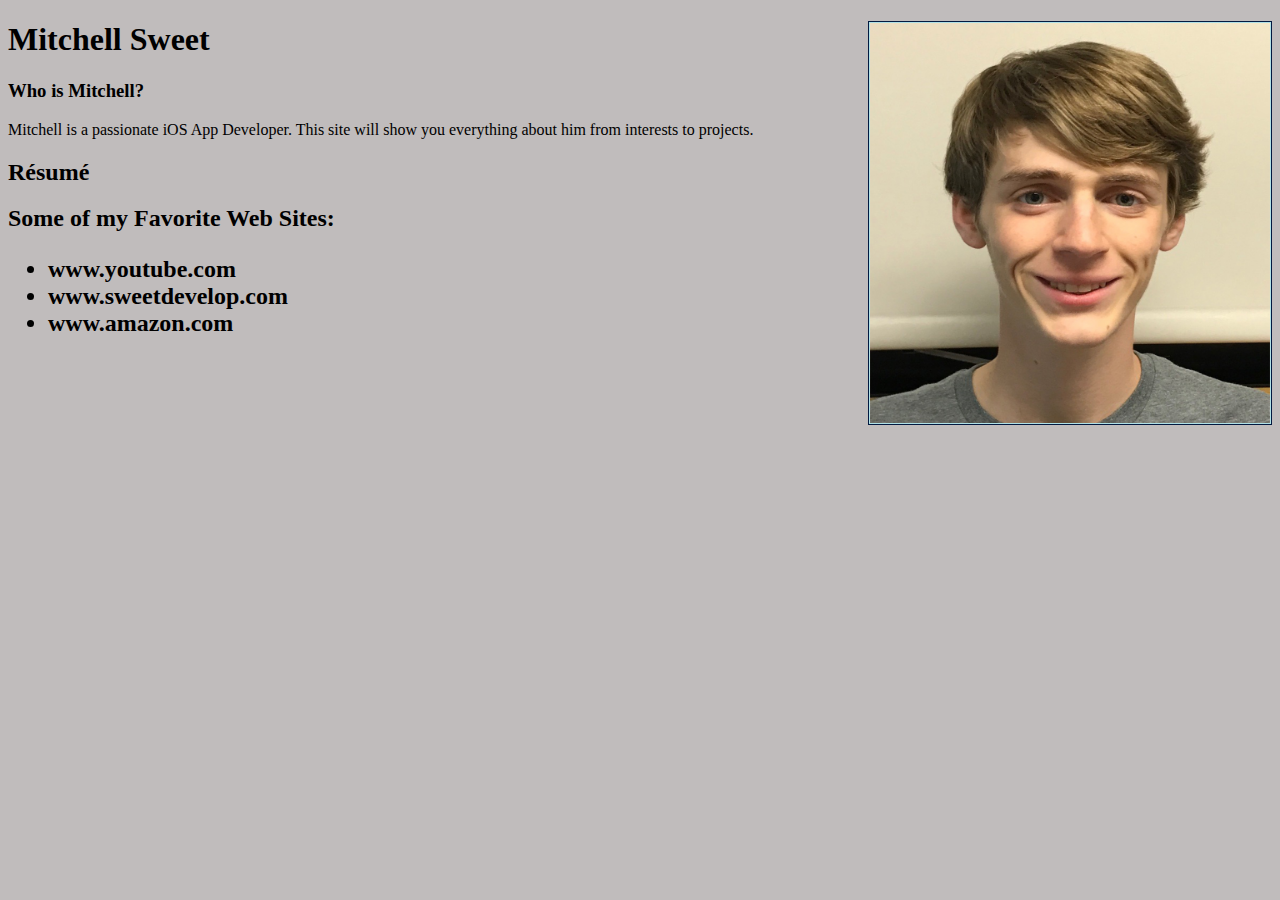
<file: index.html>
<!DOCTYPE html>
<html lang="en">

	<head>
	<title> Mitchell Sweet </title>
		<meta charset="utf-8"/>
		<img src="picture.png">
		<link rel="stylesheet" type="text/css" href="Style.css">
	</head>
	
	<body>
	
	<h1>
		Mitchell Sweet
    </h1>
    

		<h3>
		Who is Mitchell?
		</h3>
		
		<p>
			Mitchell is a passionate iOS App Developer. This site will show you 
			everything about him from interests to projects.
        </p>
        
		
		
	<h2>
	Résumé
	</h2>	
		
		
		
		
	<h2>
		Some of my Favorite Web Sites:
		<ul>
			<li>www.youtube.com</li>
			<li>www.sweetdevelop.com</li>
			<li>www.amazon.com</li>
		</ul>
		

	</h2>
	
		
	</body>
	
</html>
</file>
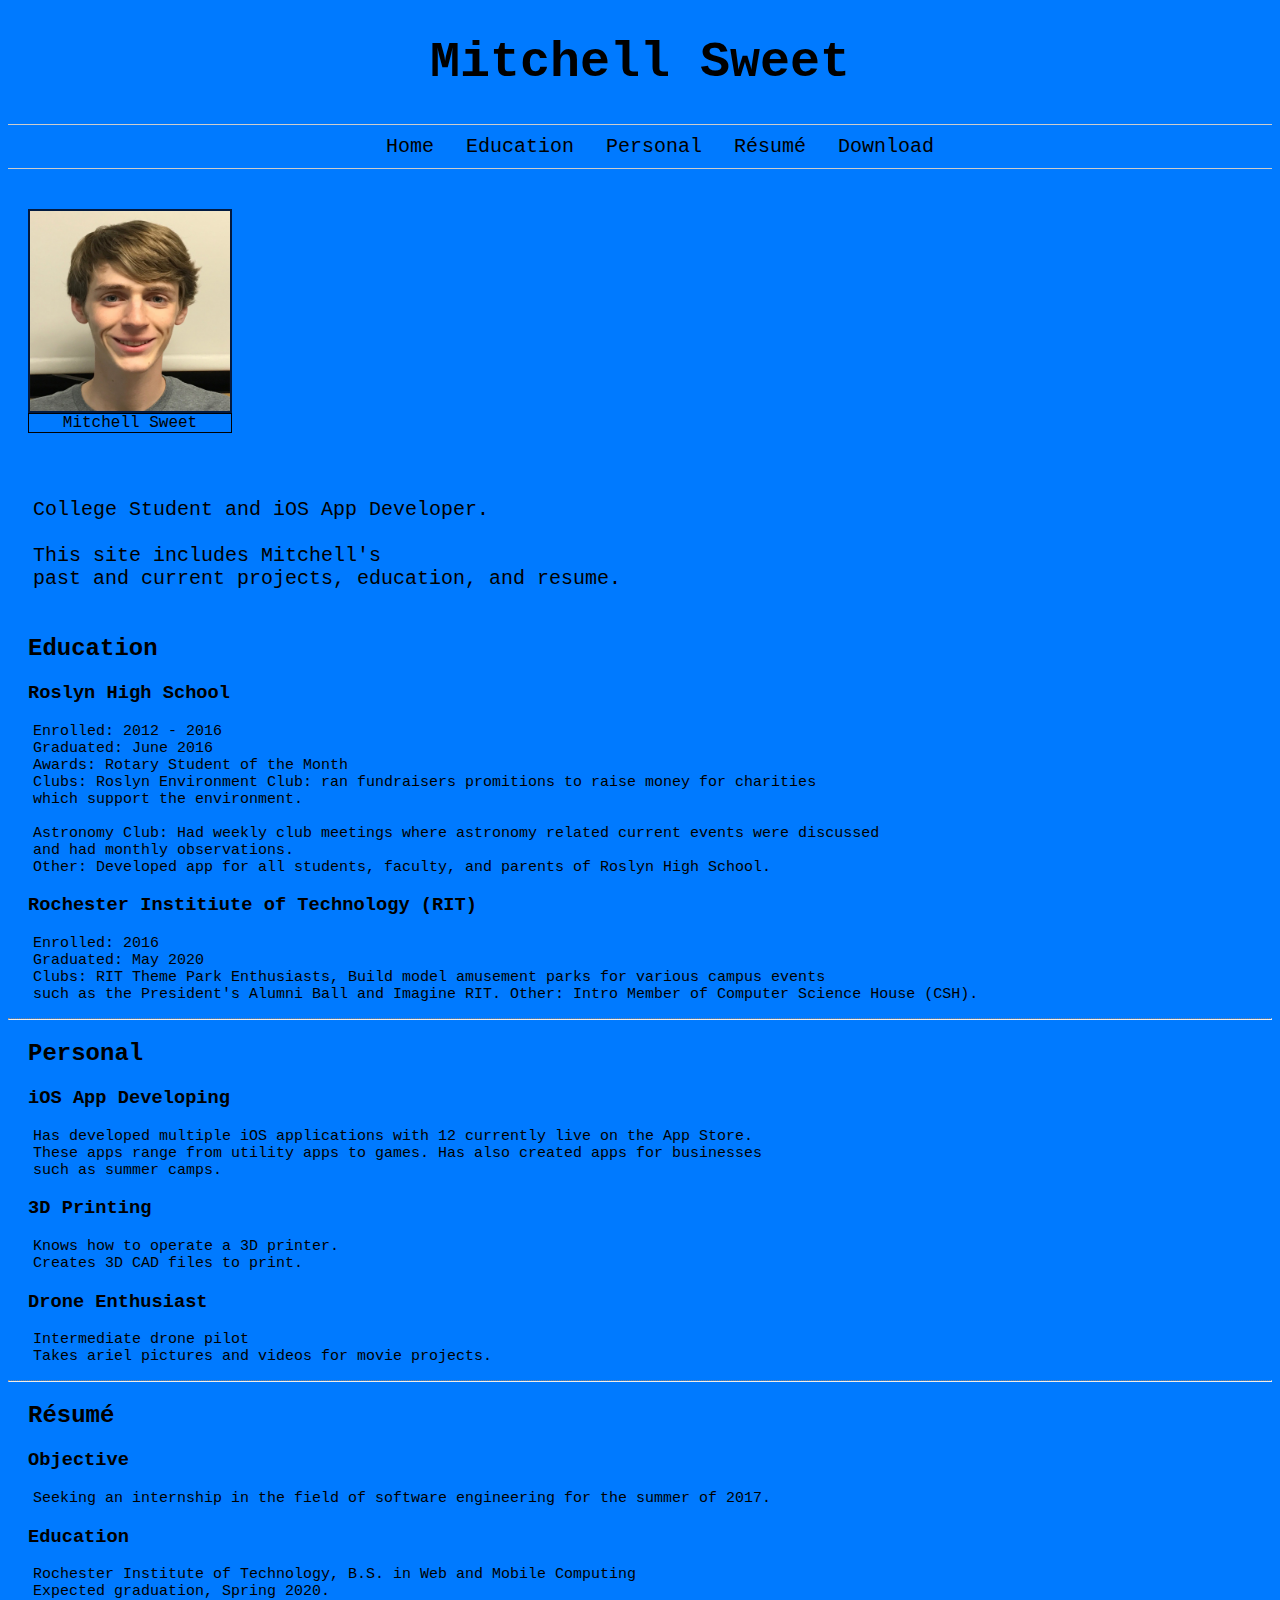
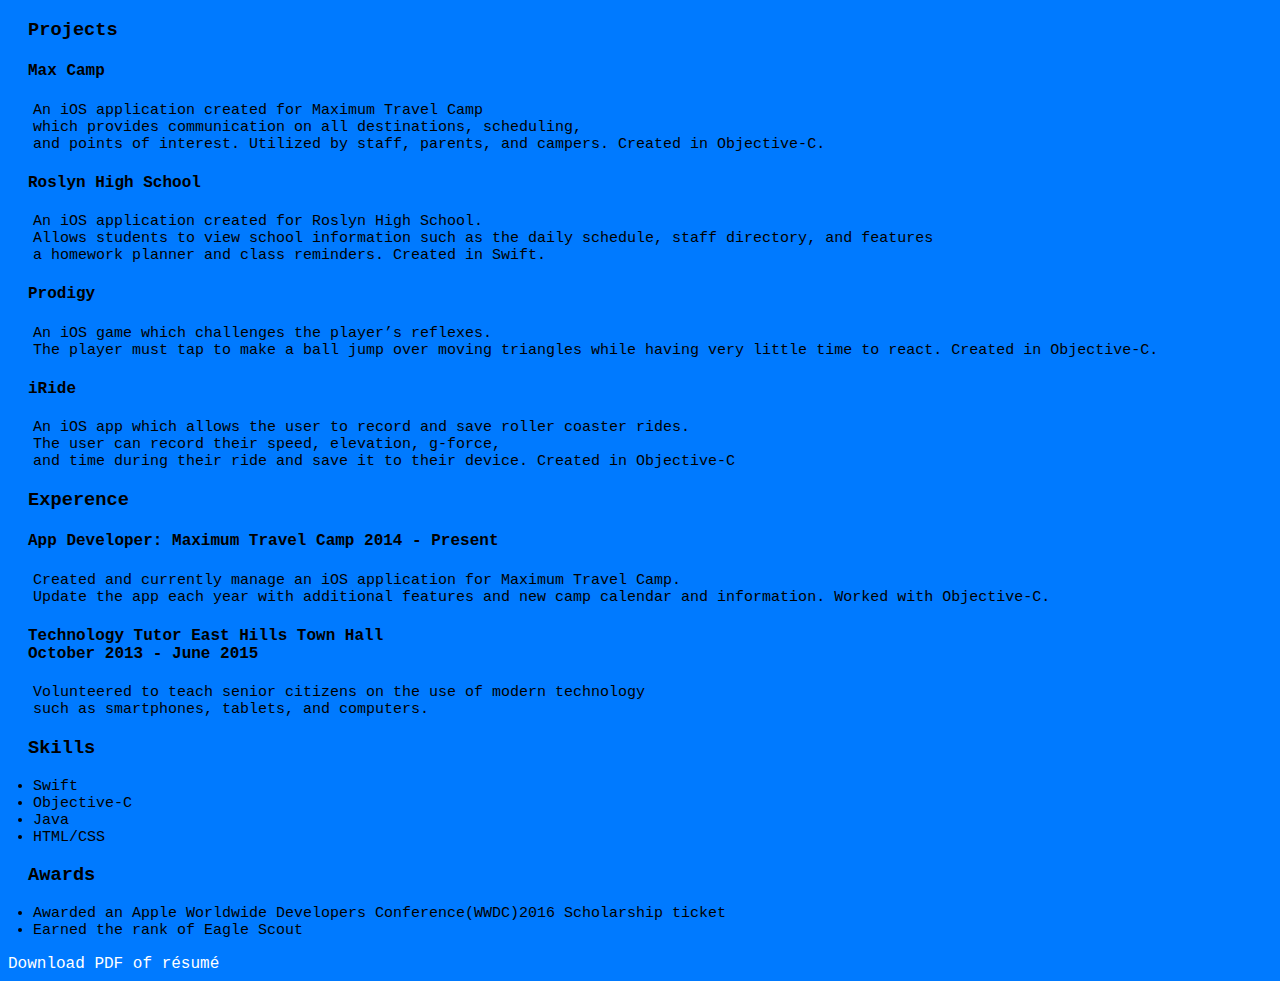
<file: mySite.html>
<!DOCTYPE html>
<html lang="en">
<head>
	<title> Mitchell Sweet </title>
		<meta charset="utf-8"/>
		<link rel="stylesheet" type="text/css" href="siteStyle.css">

		<a class="anchor" id="top"></a>
	</head>
	
	<body>
		<h1> Mitchell Sweet </h1>
		<a id="home">
	<ul class="nav">
  		<li><a href="#home">Home</a></li>
  		<li><a href="#edu">Education</a></li>
  		<li><a href="#pers">Personal</a></li>
  		<li><a href="#res">Résumé</a></li>
  		<li><a href="http://mitchellsweet.com/images/MitchellResume.pdf">Download</a></li>
	</ul>


	<figure>
		<img src="picture.png">
		<figcaption>Mitchell Sweet</figcaption>
	</figure>

	<p class="intro"> College Student and iOS App Developer. <br> <br> 
	This site includes Mitchell's <br> past and current projects, education, and resume.</p>


	<a id="edu">
	<h2>Education</h2>
	<h3>Roslyn High School</h3>
	<p class="description">
		Enrolled: 2012 - 2016 <br>
		Graduated: June 2016 <br>
		Awards: Rotary Student of the Month <br>
		Clubs: Roslyn Environment Club: ran fundraisers promitions to raise money for charities <br>
		which support the environment. <br> <br>
		Astronomy Club: Had weekly club meetings where astronomy related current events were discussed <br> and had monthly observations. <br>
		Other: Developed app for all students, faculty, and parents of Roslyn High School. 
	</p>

	<h3>Rochester Institiute of Technology (RIT) </h3>
	<p class="description">
		Enrolled: 2016 <br>
		Graduated: May 2020 <br>
		Clubs: RIT Theme Park Enthusiasts, Build model amusement parks for various campus events <br> such as the President's Alumni Ball and Imagine RIT. 
		Other: Intro Member of Computer Science House (CSH).
	</p>

	<hr style="border-top: dotted 1px;" />

	<a id="pers">
	<h2>Personal</h2>
	<h3>iOS App Developing</h3>
	<p class="description">
		Has developed multiple iOS applications with 12 currently live on the App Store. <br>
		These apps range from utility apps to games. Has also created apps for businesses <br>
		such as summer camps. 
	</p>

	<h3>3D Printing</h3>
	<p class="description">
		Knows how to operate a 3D printer.<br>
		Creates 3D CAD files to print. 
	</p>

	<h3>Drone Enthusiast</h3>
	<p class="description">
		Intermediate drone pilot <br>
		Takes ariel pictures and videos for movie projects.  
	</p>

	<hr style="border-top: dotted 1px;" />

    <a id="res">
	<h2>Résumé</h2>
	<h3>Objective</h3>
	<p class="description">
		Seeking an internship in the field of software engineering for the summer of 2017. 
	</p>

	<h3>Education</h3>
	<p class="description">
		Rochester Institute of Technology, B.S. in Web and Mobile Computing <br>
		Expected graduation, Spring 2020. 
	</p>

	<h3>Projects</h3>
	<h4>Max Camp</h4>
	<p class="description">
		An iOS application created for Maximum Travel Camp <br> which provides communication on all destinations, scheduling, <br> and points of interest. Utilized by staff, parents, and campers. Created in Objective-C.
	</p>
	<h4>Roslyn High School</h4>
	<p class="description">
		An iOS application created for Roslyn High School. <br> Allows students to view school information such as the daily schedule, staff directory, and features <br> a homework planner and class reminders. Created in Swift.
	</p>
	<h4>Prodigy</h4>
	<p class="description">
		An iOS game which challenges the player’s reflexes. <br> The player must tap to make a ball jump over moving triangles while having very little time to react. Created in Objective-C.
	</p>
	<h4>iRide</h4>
	<p class="description">
		An iOS app which allows the user to record and save roller coaster rides. <br> The user can record their speed, elevation, g-force, <br> and time during their ride and save it to their device. Created in Objective-C
	</p>

	<h3>Experence</h3>
	<h4>App Developer: Maximum Travel Camp 2014 - Present</h4>
	<p class="description">
		Created and currently manage an iOS application for Maximum Travel Camp. <br> Update the app each year with additional features and new camp calendar and information. Worked with Objective-C.
	</p>
	<h4>Technology Tutor East Hills Town Hall <br> October 2013 -
    June 2015</h4>
	<p class="description">
		Volunteered to teach senior citizens on the use of modern technology <br> such as smartphones, tablets, and computers.
	</p>

	<h3>Skills</h3>
	<ul class="dsclist">
  		<li><a>Swift</a></li>
  		<li><a>Objective-C</a></li>
  		<li><a>Java</a></li>
  		<li><a>HTML/CSS</a></li>
	</ul>

	<h3>Awards</h3>
	<ul class="dsclist">
  		<li><a>Awarded an Apple Worldwide Developers Conference(WWDC)2016 Scholarship ticket</a></li>
  		<li><a>Earned the rank of Eagle Scout</a></li>
	</ul>

	<a href="http://mitchellsweet.com/images/MitchellResume.pdf" class = "link">Download PDF of résumé</a>
	
	</body>

</html>
</file>
<file: Style.css>
body {
				background-color: #C0BCBC
			}
			
			
			img {
            padding:1px;
   			border:1px solid #021a40;
   			height: 400px;
    		width: 400px;
    		background-color: powderblue;
    		float: right;
    		margin: 0 0 10px 10px;
			}
</file>
<file: siteStyle.css>
body {
	/*
	background-image: url("background.jpg");
	background-size:   1050px 757px;         
	background-repeat: no-repeat;
	*/
	background-color: #007AFF
}


figure {
    display: inline-block;
    margin: 20px; /* adjust as needed */
}
figure img {
	height: 200px;
    width: 200px;
    padding: 0px;

    border:2px solid #021a40;
    vertical-align: top;
}
figure figcaption {
    border: 1px solid;
    text-align: center;
    font-family: courier;
}
			
			
h1 {
	font-size: 50px;
	font-family: courier;
    text-align: center;
}

h2 {
	padding-left: 20px;
	font-family: courier;
	text-align: left;
}

h3 {
	padding-left: 20px;
	font-family: courier;
	text-align: left;
	font-size: 20;
}

h4 {
	padding-left: 20px;
	font-family: courier;
	text-align: left;
	font-size: 20;
}

.intro {
	font-family: courier;
	font-size: 20px;
	padding: 25px;
	
}

.description {
	font-family: courier;
	font-size: 15px;
	padding-left: 25px;
}

.dsclist {
	font-family: courier;
	font-size: 15px;
	padding-left: 25px;
}

.link {
	font-family: courier;
	color: white;
	text-decoration: none;

}

.nav {
    border:1px solid #ccc;
    border-width:1px 0;
    list-style:none;
    margin:4;
    padding:0;
    text-align:center;
    font-size: 20px;
	font-family: courier;
}
.nav li{
    display:inline;
}
.nav a{
    display:inline-block;
    color: black;
    text-decoration: none;
    padding:10px;
}

.nav li a:hover {
    background-color: white;
}
</file>
